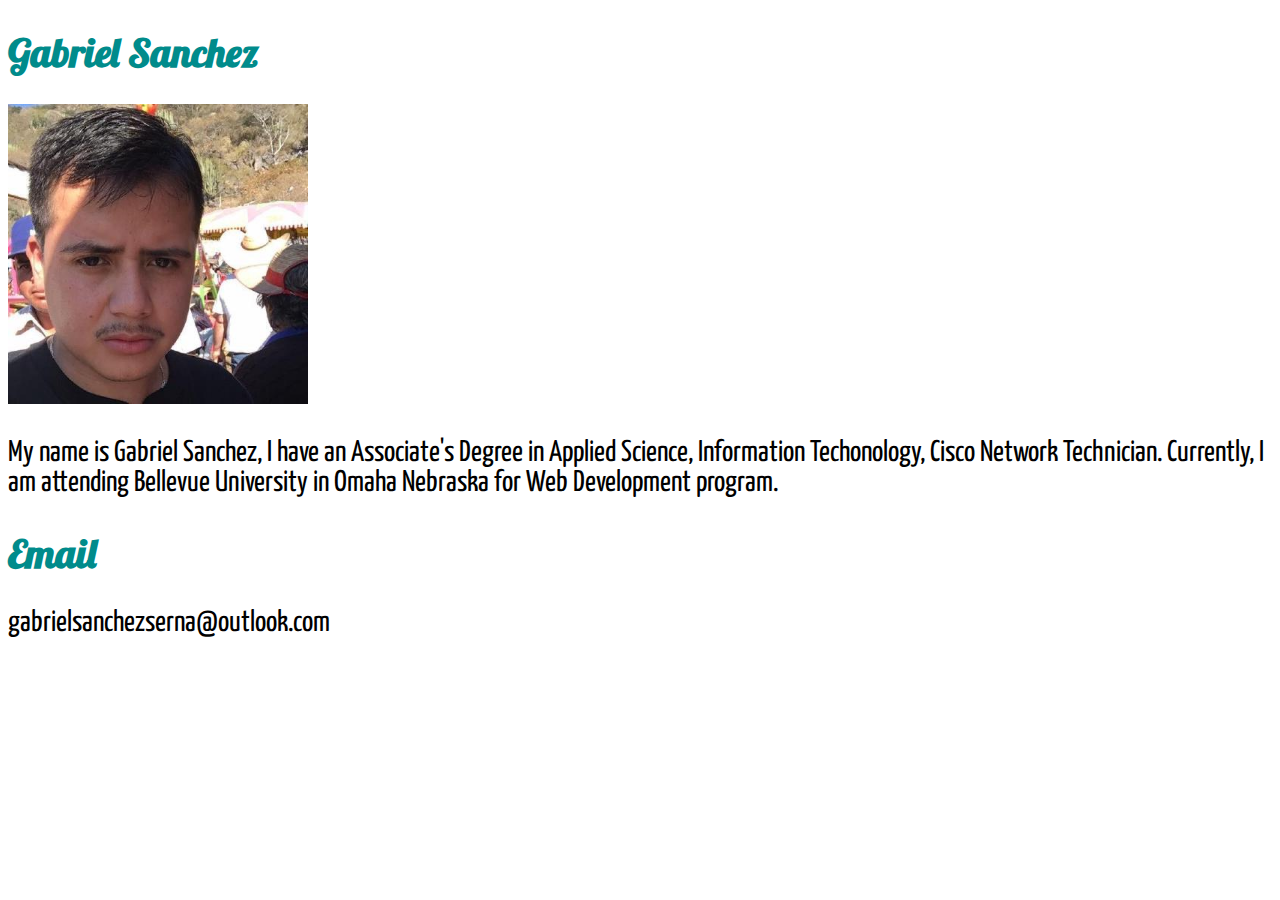
<file: index.html>
<!DOCTYPE html>
<html lang="en">
    <head>
        <title>Portfolio</title>
        <link rel="stylesheet" href="main.css">
        <link href="https://fonts.googleapis.com/css?family=Lobster|Yanone+Kaffeesatz" rel="stylesheet">
        
    </head>
        
    <body>
        <h1>Gabriel Sanchez</h1>
        <img src="gabo.jpg" alt="Gabril" width="300" height="300">
        <p>My name is Gabriel Sanchez, I have an Associate's Degree in Applied Science, Information Techonology, Cisco Network Technician. Currently, I am attending Bellevue University in Omaha Nebraska for Web Development program.</p>
        <h1>Email</h1>
        <p>gabrielsanchezserna@outlook.com</p>
    </body>
    
    
    
    </html>
</file>
<file: main.css>
h1 {
    font-family: 'lobster', 'cursive';
    color:darkcyan;
    font-size: 40px;
}

p {
    font-family:'Yanone Kaffeesatz', sans-serif;
    color:black;
    font-size: 30px;
    
}
</file>
